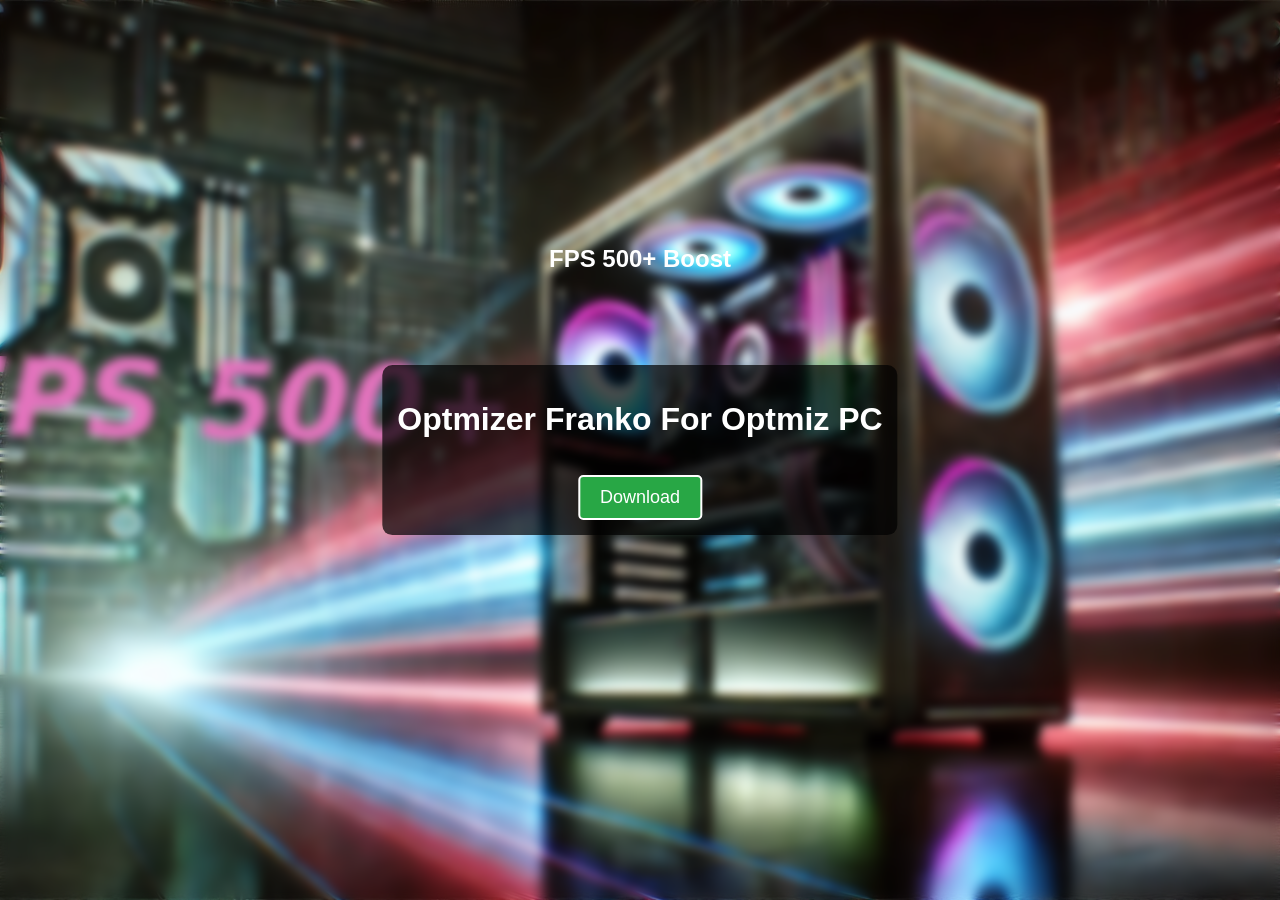
<file: index.html>
<!DOCTYPE html>
<html lang="ar" dir="rtl">
<head>
    <meta name="viewport" content="width=device-width, initial-scale=1.0">
    <meta charset="UTF-8">
    
    <title>أداء ألعاب الكمبيوتر</title>
    <link rel="stylesheet" href="styles.css">
    <link rel="icon" href="favicon.ico">
</head>

<body>
    <div class="image-container">
        <div class="fps-boost">
            <h1>Optmizer Franko For Optmiz PC</h1>
            <a href="https://archive.org/download/fps-boost/FPS%20BOOST.bat" class="download-btn" download>Download</a>
        </div>
            <h2>FPS 500+ Boost</h2>
        </div>
    </div>
    </html>
<meta property="og:title" content="FPS BOOSTER">
<meta property="og:description" content="Boost Fps for 500 FPS Download now 🚀🎮">
<meta property="og:image" content="https://i.ytimg.com/vi/YIMa_I35_dw/sddefault.jpg">
<meta property="og:url" content="https://fs4n.github.io/BOOST-FPS/">
<meta name="twitter:card" content="summary_large_image">
</file>
<file: styles.css>
/* تنسيق جسم الصفحة */
body {
    margin: 0;
    padding: 0;
    height: 100vh;
    display: flex;
    justify-content: center;
    align-items: center;
    text-align: center;
    color: white;
    font-family: Arial, sans-serif;
    background: url('GG.jpg') no-repeat center center fixed;
    background-size: cover;
    position: relative;
    overflow: hidden;
}

/* إضافة تأثير الضبابية على الخلفية */
body::before {
    content: '';
    position: absolute;
    top: 0;
    left: 0;
    right: 0;
    bottom: 0;
    background: inherit;
    filter: blur(5px);
    z-index: -1;
}

/* تنسيق صورة الأداء */
.image-container {
    position: relative;
    width: 100%;
    height: 50vh; /* عرض الصورة نصف ارتفاع الصفحة */
}

.image-container img {
    width: 100%;
    height: 100%;
    object-fit: cover;
}

/* تنسيق نص FPS 500+ Boost */
.fps-boost {
    position: absolute;
    top: 50%;
    left: 50%;
    transform: translate(-50%, -50%);
    background-color: rgba(0, 0, 0, 0.7);
    padding: 15px;
    border-radius: 10px;
}

.fps-boost h2 {
    font-size: 30px;
    color: #ff4500;
}

/* تنسيق المحتوى */
.content {
    background: rgba(0, 0, 0, 0.6);
    padding: 20px;
    border-radius: 10px;
    position: absolute;
    bottom: 20px;
}

/* تنسيق زر التحميل */
.download-btn {
    display: inline-block;
    margin-top: 15px;
    padding: 10px 20px;
    font-size: 18px;
    color: white;
    background-color: #ff4500;
    text-decoration: none;
    border-radius: 5px;
    transition: 0.3s;
}

.download-btn:hover {
    background-color: #ff5733;
}
.download-btn {
    background-color: #28a745;
    border: 2px solid white;
}

.download-btn:hover {
    background-color: #218838;
}
</file>
